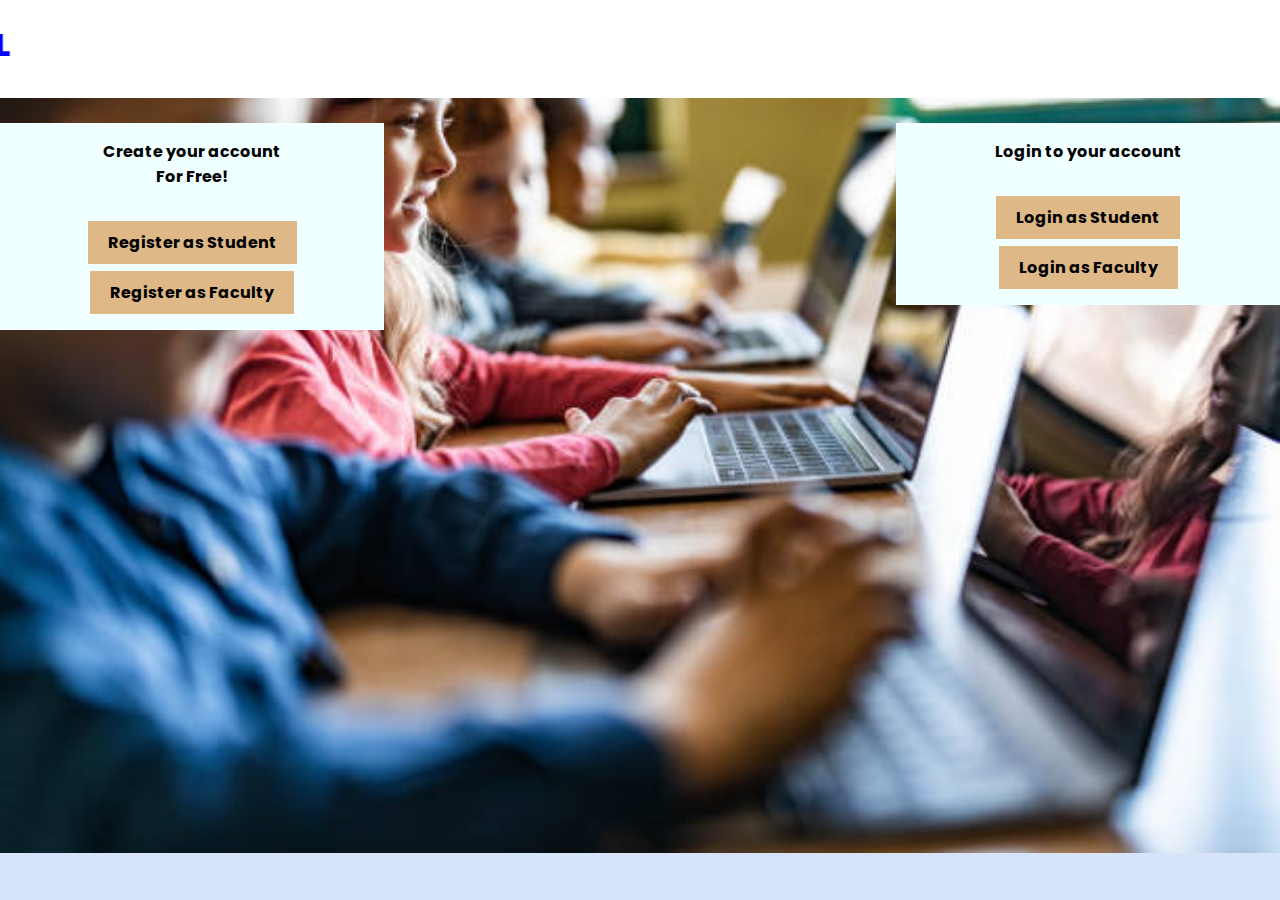
<file: index.html>
<!DOCTYPE html>
<html lang="en">
<head>
    <meta charset="UTF-8">
    <meta http-equiv="X-UA-Compatible" content="IE=edge">
    <meta name="viewport" content="width=device-width, initial-scale=1.0">
    <link rel="stylesheet" href="index.css">
    <title>Home Page</title>
</head>
<body>
    <div class="W0">
     <div class="wel"><marquee direction="right"><SPAN><h1>WELCOME!
      TO COURSE SELECTION PORTAL</h1></SPAN>
    </marquee></div>
      <BR>
        <div class="W1">
                    <p textalign="centre"><b>  Create your account       <br>For Free! </p></b><br>
                      <a href="student.html" data-toggle="tooltip" data-placement="bottom" title="Student Registration">Register as Student</a> <br><br>
                      <a href="faculty.html" data-toggle="tooltip" data-placement="bottom" title="Faculty Registration">Register as Faculty</a><br><br>
                   
            </div>

        <div class="W2">
            
                <p textalign="centre"><b>    Login to your account    </b></p><br>
                <a href="studentlog.html" data-toggle="tooltip" data-placement="bottom" title="Student Login">Login as Student</a> <br><br>
                  <a href="facultylog.html" data-toggle="tooltip" data-placement="bottom" title="Faculty Login">Login as Faculty</a><br><br>
             
        </div>
        
    </div>  
        
</body>
</html>
</file>
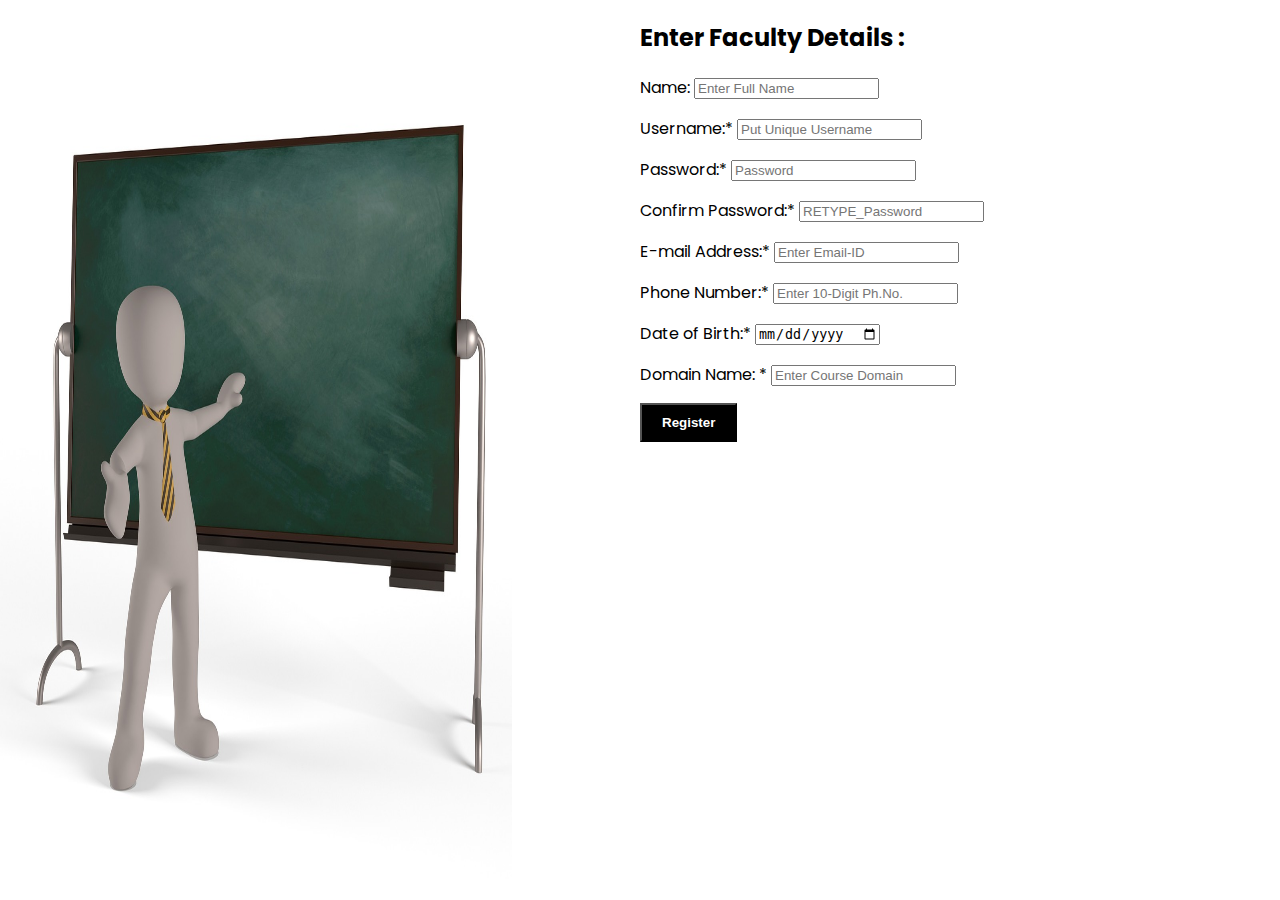
<file: faculty.html>
<!DOCTYPE html>
<html lang="en">
<head>
    <meta charset="UTF-8">
    <meta http-equiv="X-UA-Compatible" content="IE=edge">
    <meta name="viewport" content="width=device-width, initial-scale=1.0">
    <title>Faculty Details</title>
    <link rel="stylesheet" href="faculty.css">
</head>
<body>
    <img src="faculty.jpg" id="pic"  alt="faculty pic">
    <div class="wrapper">
        <div class="container">
            <h2>Enter Faculty Details :</h2>
     <span><div>
             <div class="f-form">
        <form action="connect.php" method="post">
            <p>
                <label>Name:</label>
                <input type="text" placeholder="Enter Full Name" required name="F_NAME">
            </p>
            <p>
                <label>Username:<span>*</span></label>
                <input type="text" placeholder="Put Unique Username" required name="F_USERNAME">
            </p>
            <p>
                <label>Password:<span>*</span></label>
                <input type="password" placeholder="Password" required name="F_PASWD">
            </p>
            <p>
                <label>Confirm Password:<span>*</span></label>
                <input type="password" placeholder="RETYPE_Password" required>
            </p>
            <p>
                <label>E-mail Address:<span>*</span></label>
                <input type="email" placeholder="Enter Email-ID" required name="F_EMAIL">
            </p>
            <p>
                <label>Phone Number:<span>*</span></label>
                <input type="text" placeholder="Enter 10-Digit Ph.No." required name="F_PHONE">
            </p>
            <p>
                <label>Date of Birth:<span>*</span></label>
                <input type="date" placeholder="Enter DOB" required name="F_DOB">
            </p>
            <p>
                <label>Domain Name: <span>*</span></label>
                <input type="text" placeholder="Enter Course Domain" required name="F_DOMAIN">
            </p>
                        
            
            
            
            
            
            
            <p>
                <input type="submit" value="Register">
            </p>
            </form></div></span>
     </div>
        </div>
    </div>
<script>
    // function switchtologin() {
    //     alert("Faculty Registered Sucessfully ! ");
       
    //     window.location.href="facultylog.html";
    // }
</script>
</body>
</html>
</file>
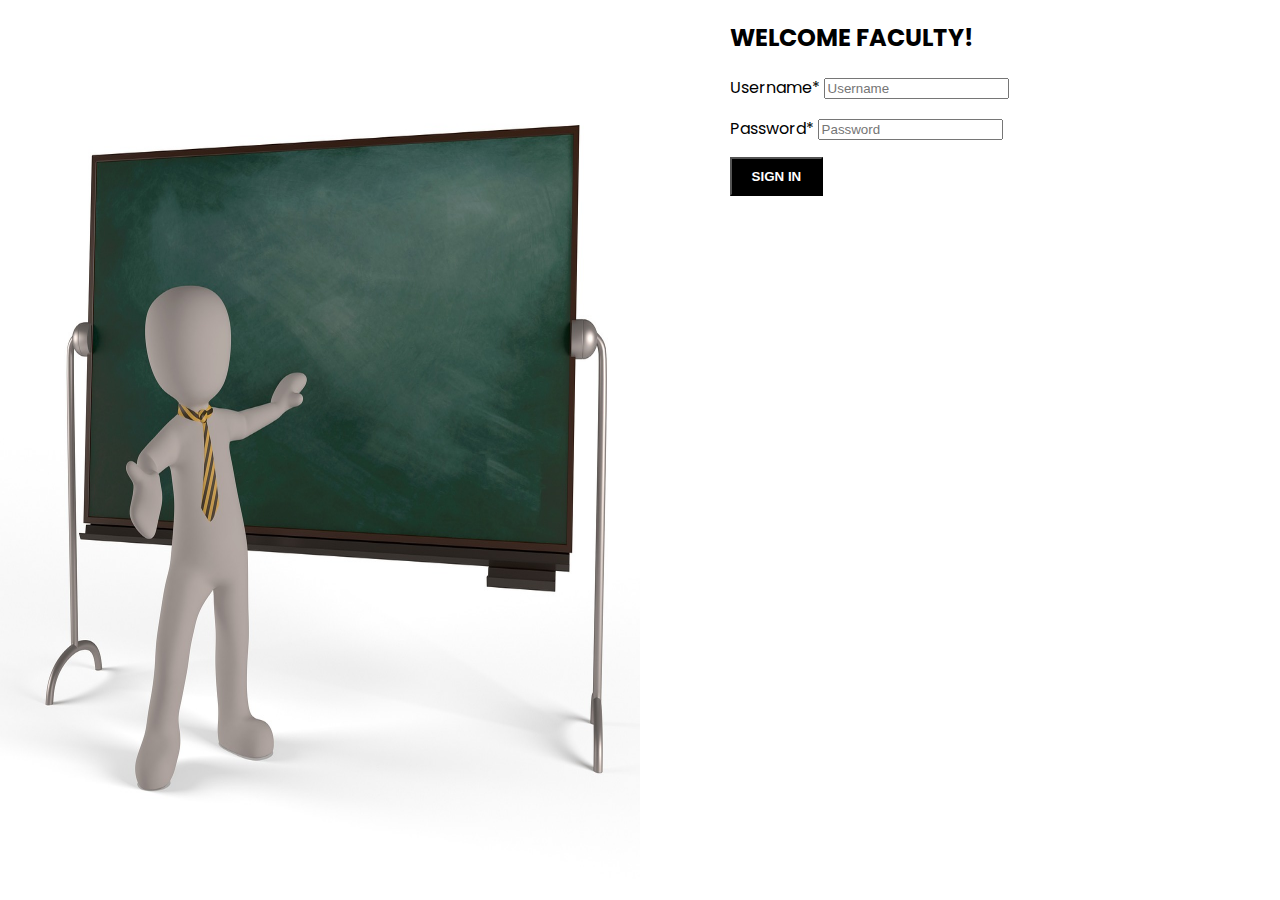
<file: facultylog.html>
<!DOCTYPE html>
<html lang="en">
<head>
    <meta charset="UTF-8">
    <meta http-equiv="X-UA-Compatible" content="IE=edge">
    <meta name="viewport" content="width=device-width, initial-scale=1.0">
    <title>FACULTY LOGIN</title>
    <link rel="stylesheet" href="facultylog.css">
</head>
<body>
    <img src="faculty.jpg" id="pic"  alt="faculty pic">
    <div class="W0">
        <div class="wel"><SPAN><h2>WELCOME FACULTY!</h2></SPAN></div>

        <div class="Floginform">
            
            <form action="Flogin.php" method="post">
                <p>
                    <label>Username<span>*</span></label>
                    <input type="text" placeholder="Username" required name="F_USERNAME">
                </p>
                <p>
                    <label>Password<span>*</span></label>
                    <input type="password" placeholder="Password" required name="F_PASWD">
                </p>
                <p>
                    <input type="submit" value="SIGN IN"  data-toggle="tooltip" data-placement="bottom" title="SIGN IN">
                </p>
                

            </form>
        </div>
</body>


</html>
</file>
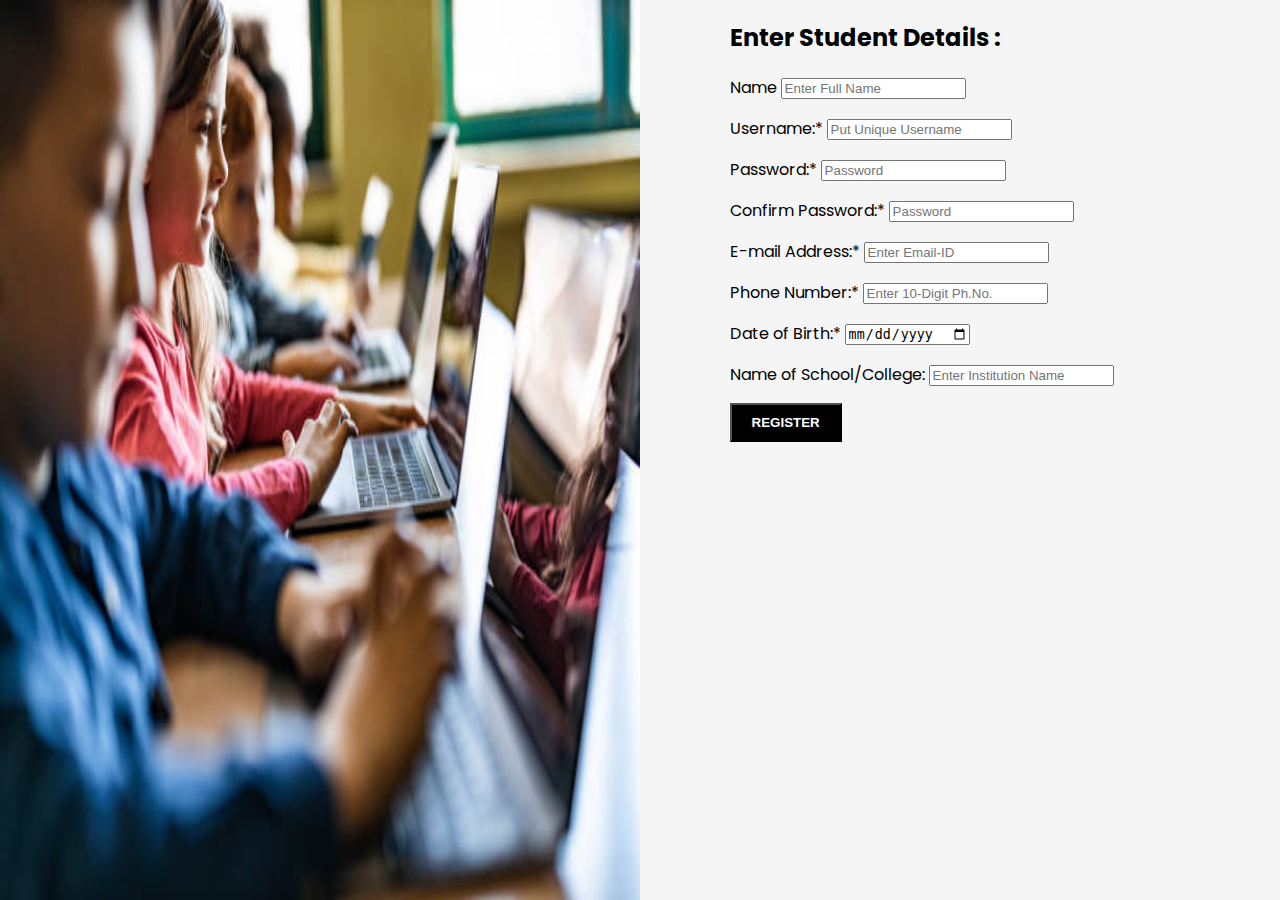
<file: student.html>
<!DOCTYPE html>
<html lang="en">
<head>
    <meta charset="UTF-8">
    <meta http-equiv="X-UA-Compatible" content="IE=edge">
    <meta name="viewport" content="width=device-width, initial-scale=1.0">
    <title>Student Details</title>
    <link rel="stylesheet" href="student.css">
</head>
<body>
    <img src="STU.jpg" id="pic"  alt="Student pic">
    <div class="wrapper">
        <div class="container">
            <h2>Enter Student Details :</h2>
     <span><div>
             <div class="stu-form">
        <form action="connectS.php" method="post">
            <p>
                <label>Name</label>
                <input type="text" placeholder="Enter Full Name" required name="S_NAME">
            </p>
            <p>
                <label>Username:<span>*</span></label>
                <input type="text" placeholder="Put Unique Username" required name="S_USERNAME">
            </p>
            <p>
                <label>Password:<span>*</span></label>
                <input type="password" placeholder="Password" required id="password" name="S_PASWD">
            </p>
            <p>
                <label>Confirm Password:<span>*</span></label>
                <input type="password" placeholder="Password" required onblur="validation()">
            </p>
            <p>
                <label>E-mail Address:<span>*</span></label>
                <input type="email" placeholder="Enter Email-ID" required name="S_EMAIL">
            </p>
            <p>
                <label>Phone Number:<span>*</span></label>
                <input type="text" placeholder="Enter 10-Digit Ph.No." required name="S_PHONE">
            </p>
            <p>
                <label>Date of Birth:<span>*</span></label>
                <input type="date" placeholder="Enter DOB" required name="S_DOB">
            </p>
            <p>
                <label>Name of School/College:</label>
                <input type="text" placeholder="Enter Institution Name" required name="S_COLLEGENAME">
            </p>
                        
                       
            <p>
                <input type="submit" value="REGISTER" onclick="switchtologin()" >
            </p>
            </form></div></span>
     </div>
        </div>
    </div>
    <script>
        function validation() {
        var password = document.frm.Password.value;
        var password2 = document.frm.C_Password.value;
            if (password != password2) {
                alert("password mismatch");
            }   
        }
        // function switchtologin() {
        //     alert("Student Registered Sucessfully ! ");
        //     window.location.href="studentlog.html";
                   
        // } 
    </script>
</body>
</html>
</file>
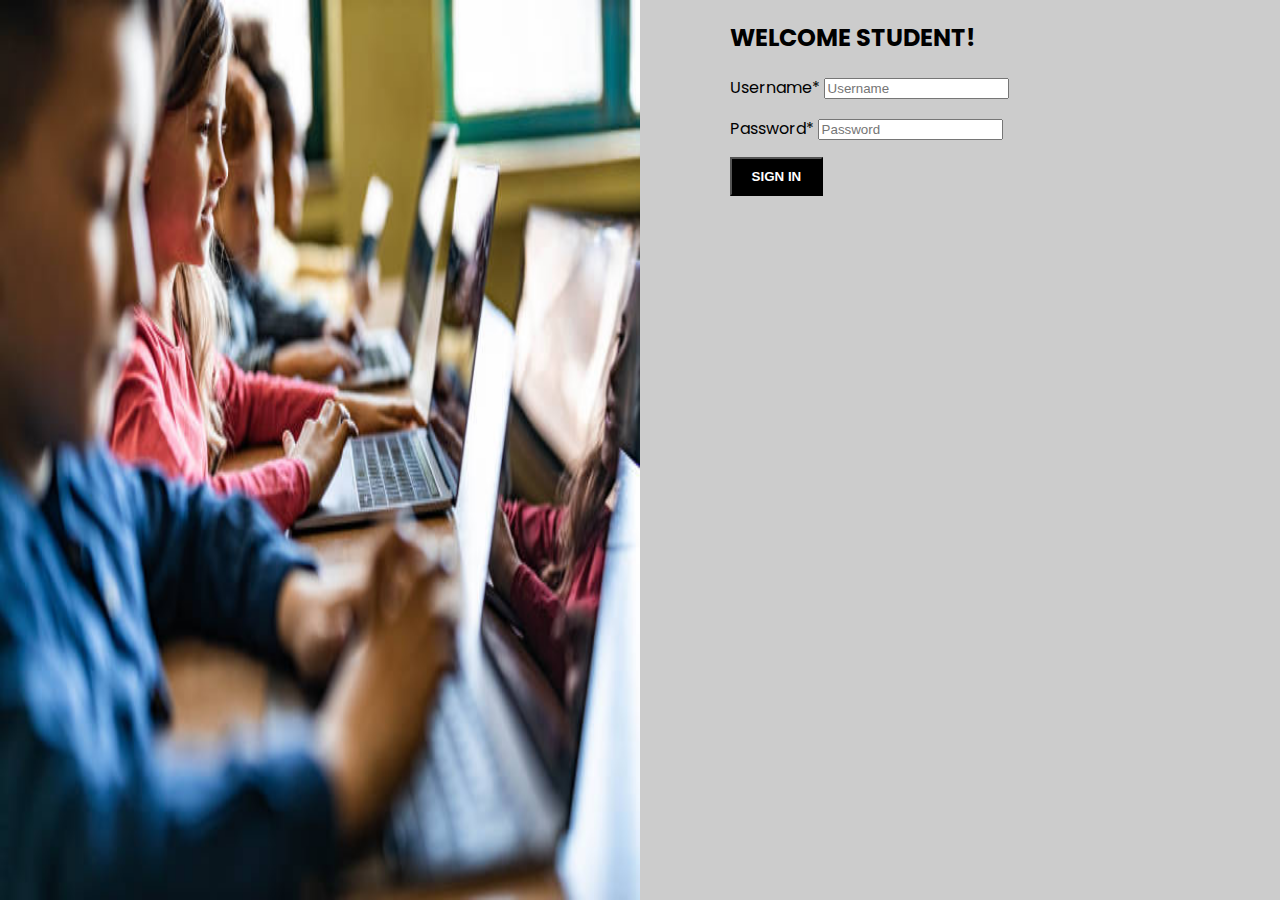
<file: studentlog.html>
<!DOCTYPE html>
<html lang="en">
<head>
    <meta charset="UTF-8">
    <meta http-equiv="X-UA-Compatible" content="IE=edge">
    <meta name="viewport" content="width=device-width, initial-scale=1.0">
    <title>STUDENT LOGIN</title>
    <link rel="stylesheet" href="studentlog.css">
</head>
<body>
    <img src="STU.jpg" id="pic"  alt="Student pic">
    <div class="W0">
        <div class="wel"><SPAN><h2>WELCOME STUDENT!</h2></SPAN></div>

        <div class="Stuloginform">
            
            <form action="Slogin.php" method="post">
                <p>
                    <label>Username<span>*</span></label>
                    <input type="text" placeholder="Username" required name="S_USERNAME">
                </p>
                <p>
                    <label>Password<span>*</span></label>
                    <input type="password" placeholder="Password" required name="S_PASWD">
                </p>
                <p>
                    <input type="submit" value="SIGN IN" data-toggle="tooltip" data-placement="bottom" title="SIGN IN">
                </p>
                

            </form>
        </div>
      <script>
        function loggedin() {
            alert("Student Logged In Sucessfully ! ");
                window.location="STUcourse.php"; 
        }
      </script>
</body>
</html>
</file>
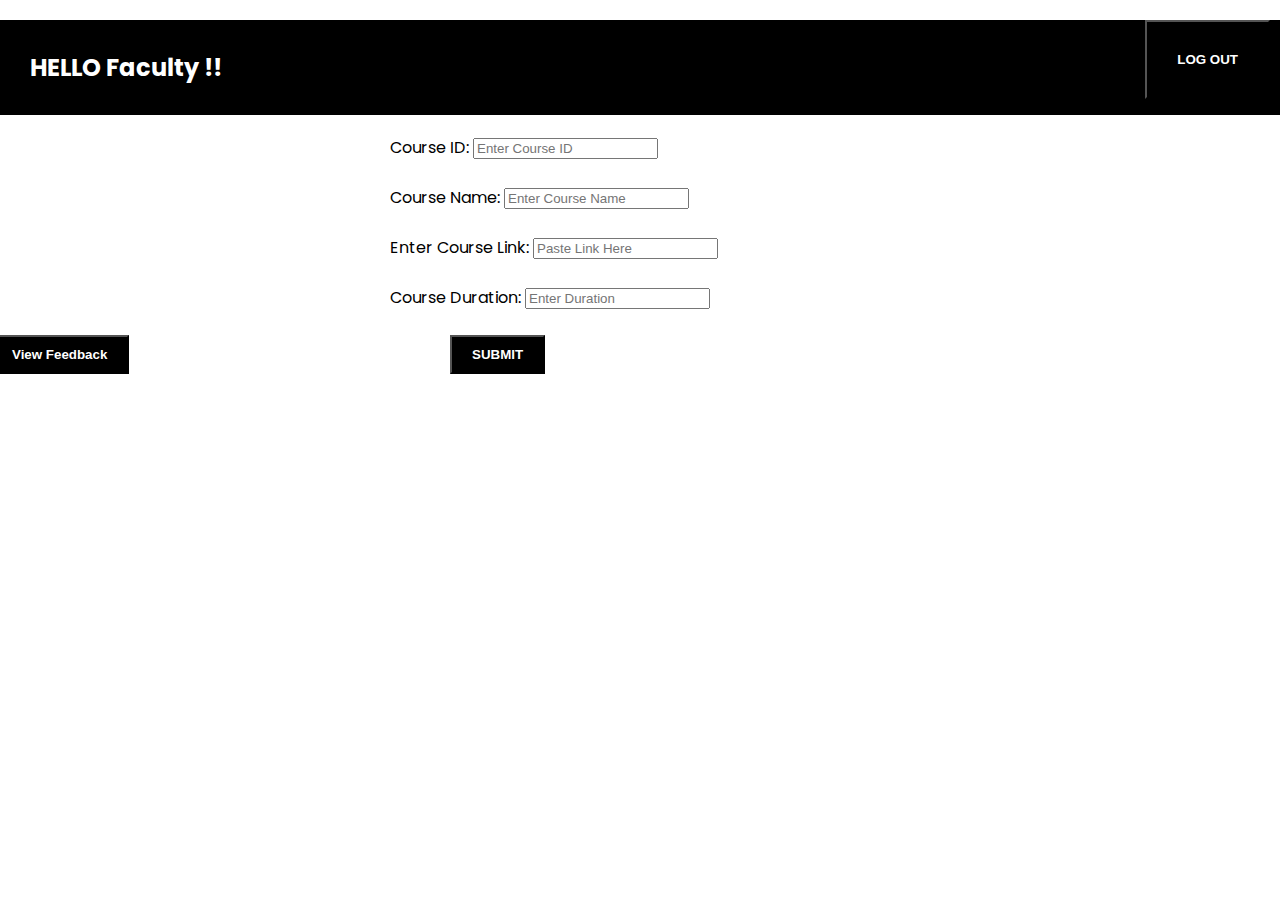
<file: TRcourse.html>
<!DOCTYPE html>
<html lang="en">
<head>
    <meta charset="UTF-8">
    <meta http-equiv="X-UA-Compatible" content="IE=edge">
    <meta name="viewport" content="width=device-width, initial-scale=1.0">
    <title>Course Selection Portal</title>

</head>
<link rel="stylesheet" href="TRcourse.css">
<body>
   <div class="LO"><h2>HELLO Faculty !!</h2><span><input type="submit" value="LOG OUT" class="box" onclick="loggedout()" data-toggle="tooltip" data-placement="bottom" title="LOGOUT"></span></div> 
   
  
   <div class="cform">
   <form action="course.php" method="post" >
    <label>Course ID: </label>
    <input type="text" placeholder="Enter Course ID" class="id"  name="CID"><br><br>
    <label>Course Name: </label>
    <input type="text" placeholder="Enter Course Name" class="name"required name="CNAME"><br><br>
    <label>Enter Course Link: </label>
    <input type="text" placeholder="Paste Link Here" class="link"required name="CLINK"><br><br>
    <label>Course Duration: </label>
    <input type="text" placeholder="Enter Duration" class="time"required name="CDURATION"><br><br>
    <input type="submit" value="SUBMIT">
   </form>
</div>
<div class="hi">
   <div class="pro">
    <form action="procedure.php" method="post">
    <input type="submit" id="pro" value="View Feedback" data-toggle="tooltip" data-placement="bottom" title="View feedback">
    </form>

</div>
</div>





<script>
    function loggedout() {
        alert("Want to Log Out ?? ");
            window.location.href="index.html";
    }
    
  </script>
</body>
</html>
</file>
<file: index.css>
@import url('https://fonts.googleapis.com/css2?family=Poppins&display=swap');
*{

box-sizing: border-box;
}
body{
    margin: 0;
    font-family: poppins;
    background-image: url("STU.jpg");
    background-color: #d6e3f9;
    background-repeat: no-repeat;
    background-size:100%;
   }
   .wel{ 
        text-align: center;
        color: blue;
        background-color: white;
        
        
        
   }

   .W0{
    float: center; 
   }
   
   .W1{
    text-align: center;
    background-color: azure;
    width: 30%;
    display: inline-block;
   }

   .W2{
    text-align: center;
    background-color: azure;
    width: 30%;
    display: inline-block;
    float: right;
   }
   
   .W0 a{
     font-weight: bold;  
   }

   .W0 a:hover{
     border: none;
     color: red;
   }

   .W1 a{
     color: black;
     text-decoration: none;
     background-color: burlywood;
     padding: 10px 20px;
   }

   .W2 a{
     color: black;
     text-decoration: none;
     background-color: burlywood;
     padding: 10px 20px;
   }
</file>
<file: faculty.css>
@import url('https://fonts.googleapis.com/css2?family=Poppins&display=swap');
*{

box-sizing: border-box;
}

body{
    margin: 0;
    font-family: poppins;
    font-size: 16px;
    font-weight: 400;
    color: #666666;
    background: white;
}

#pic{
    
    width: 40%;
    position:absolute;
    left: 0px;
    height: 100%;
    background-repeat: no-repeat;
}
.container{
    width: 50%;
    position: absolute;
    right: 0px;
    height: 100%;
    float: right;
    display: inline-block;
    color: black;
    background-color: white;
    
}
.f-form input[type=submit] { 
    text-decoration: none;
    background-color: black;
    color: white;
    padding: 10px 20px;
    font: poppins;
    font-weight:bold ;
}
</file>
<file: facultylog.css>
@import url('https://fonts.googleapis.com/css2?family=Poppins&display=swap');
*{

box-sizing: border-box;
}

body{
    margin: 0;
    font-family: poppins;
    font-size: 16px;
    font-weight: 400;
    color: #666666;
    background: white;
}

#pic{
    
    width: 50%;
    position:absolute;
    left: 0px;
    height: 100%;
    
}
.W0{
    width: 43%;
    position: absolute;
    right: 0px;
    height: 100%;
    float: right;
    display: inline-block;
    color: black; 
    
}
.Floginform input[type=submit] {
    
     text-decoration: none;
     background-color: black;
     color: white;
     padding: 10px 20px;
     font: poppins;
     font-weight:bold ;
     cursor:pointer;
}
</file>
<file: student.css>
@import url('https://fonts.googleapis.com/css2?family=Poppins&display=swap');
*{

box-sizing: border-box;
}

body{
    margin: 0;
    font-family: poppins;
    font-size: 16px;
    font-weight: 400;
    color: #666666;
    background: whitesmoke;
}

#pic{
    
    width: 50%;
    position:absolute;
    left: 0px;
    height: 100%;
    background-repeat: no-repeat;
    border: 1px;
}
.container{
    width: 43%;
    position: absolute;
    right: 0px;
    height: 100%;
    float: right;
    display: inline-block;
    color: black;

    
}
.stu-form input[type=submit] { 
    text-decoration: none;
    background-color: black;
    color: white;
    padding: 10px 20px;
    font: poppins;
    font-weight:bold ;
    cursor:pointer;
}
</file>
<file: studentlog.css>
@import url('https://fonts.googleapis.com/css2?family=Poppins&display=swap');
*{

box-sizing: border-box;
}

body{
    margin: 0;
    font-family: poppins;
    font-size: 16px;
    font-weight: 400;
    color: #666666;
    background: rgba(153, 153, 153, 0.497);
}

#pic{
    
    width: 50%;
    position:absolute;
    left: 0px;
    height: 100%;
    
}
.W0{
    width: 43%;
    position: absolute;
    right: 0px;
    height: 100%;
    float: right;
    display: inline-block;
    color: black; 
    
}
.Stuloginform input[type=submit] { 
     text-decoration: none;
     background-color: black;
     color: white;
     padding: 10px 20px;
     font: poppins;
     font-weight:bold ;
     cursor:pointer;
}
</file>
<file: TRcourse.css>
@import url('https://fonts.googleapis.com/css2?family=Poppins&display=swap');
*{

box-sizing: border-box;
}
body{
    margin: 0;
    font-family: poppins;
    background-color: white;
    background-size:100%;
   }

.LO{
    background-color: black;
    color: white;
}
.LO h2{
    padding: 30px;
    color: white;
    
    
}

.LO input[type=submit]{
    padding: 30px;
    display:block;
    background-color: black;
    color: white;
    font-weight: bold;
    text-align:center;
    position: absolute;
    top: 20px;
    right: 10px;
}

.LO input[type=submit]{
    transition-property: background;
    transition-duration: 1s;
    transition-timing-function: linear;
    cursor:pointer;
    
  }
  .LO input[type=submit]:hover{ background: yellowgreen;}

  .cform{
    float: center;
    max-width: 500px;
    margin: auto;
    
  }
  

.cform input[type=submit] { 
    text-decoration: none;
    background-color: black;
    color: white;
    display: block;
    padding: 10px 20px;
    font: poppins;
    font-weight:bold ;
    cursor:pointer;
    position: absolute;
    left: 450px;
}

.hi input[type=submit] { 
    bottom: 0px;
    right: 10px;
    background-color: black;
    color: white;
    display: block;
    padding: 10px 20px;
    font: poppins;
    font-weight:bold ;
    cursor:pointer;
    position: relative;
   
}
</file>
